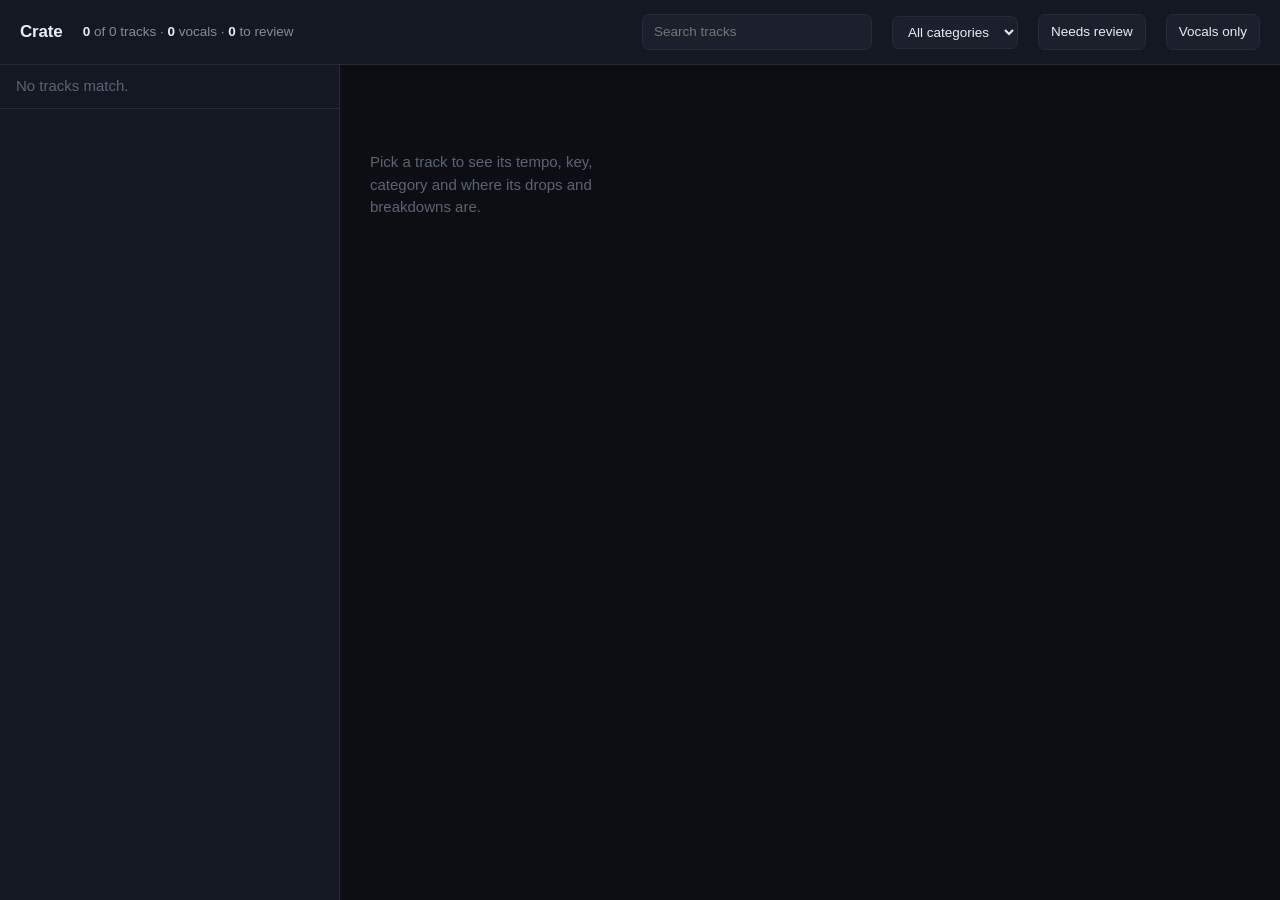
<file: viewer_template.html>
<!DOCTYPE html>
<html lang="en">
<head>
<meta charset="utf-8">
<meta name="viewport" content="width=device-width,initial-scale=1">
<title>Crate</title>
<style>
  :root{
    /* Frequency-band colours, matching how a CDJ screen encodes a waveform:
       low end warm, mids amber, top end cold. Colour carries meaning here. */
    --low:#f2643c; --mid:#e0b83e; --high:#4ea8de; --vox:#a97fd6;
    --bg:#0c0e13; --panel:#141822; --panel2:#1b202c; --line:#252b39;
    --ink:#e9ecf1; --dim:#828da0; --faint:#5a6474;
    --ok:#4bbf8a; --warn:#e0b83e;
  }
  *{box-sizing:border-box;margin:0;padding:0}
  html,body{height:100%}
  body{
    background:var(--bg); color:var(--ink);
    font:15px/1.5 -apple-system,BlinkMacSystemFont,"SF Pro Text","Segoe UI",sans-serif;
    font-feature-settings:"tnum" 1;
    display:flex; flex-direction:column; overflow:hidden;
  }
  .num{font-variant-numeric:tabular-nums}

  header{
    display:flex; align-items:center; gap:20px; flex-wrap:wrap;
    padding:14px 20px; border-bottom:1px solid var(--line); background:var(--panel);
  }
  header h1{font-size:17px; font-weight:640; letter-spacing:-.01em}
  .counts{color:var(--dim); font-size:13.5px}
  .counts b{color:var(--ink); font-weight:600}
  .spacer{flex:1}
  input[type=search],select{
    background:var(--panel2); border:1px solid var(--line); color:var(--ink);
    border-radius:7px; padding:7px 11px; font:inherit; font-size:13.5px;
  }
  input[type=search]{width:230px}
  input:focus-visible,select:focus-visible,button:focus-visible,li:focus-visible{
    outline:2px solid var(--high); outline-offset:2px}
  button{
    background:var(--panel2); border:1px solid var(--line); color:var(--ink);
    border-radius:7px; padding:7px 12px; font:inherit; font-size:13.5px; cursor:pointer}
  button:hover{border-color:var(--faint)}
  button.on{background:var(--high); border-color:var(--high); color:#08111a; font-weight:600}

  main{flex:1; display:grid; grid-template-columns:340px 1fr; min-height:0}

  /* ---- track list ---- */
  #list{border-right:1px solid var(--line); overflow-y:auto; background:var(--panel)}
  #list li{
    padding:10px 16px; border-bottom:1px solid var(--line); cursor:pointer;
    display:grid; grid-template-columns:1fr auto; gap:2px 10px; align-items:baseline}
  #list li:hover{background:var(--panel2)}
  #list li[aria-selected=true]{background:var(--panel2); box-shadow:inset 3px 0 var(--low)}
  .t-name{font-size:13.5px; white-space:nowrap; overflow:hidden; text-overflow:ellipsis}
  .t-bpm{font-size:12.5px; color:var(--dim)}
  .t-meta{font-size:12px; color:var(--faint); grid-column:1/-1;
    white-space:nowrap; overflow:hidden; text-overflow:ellipsis}
  .flag{color:var(--warn)}
  .vox-tag{color:var(--vox)}

  /* ---- detail ---- */
  #detail{overflow-y:auto; padding:26px 30px 60px}
  .empty{color:var(--faint); padding:60px 0; max-width:34ch}
  h2{font-size:23px; font-weight:640; letter-spacing:-.015em; line-height:1.25;
     margin-bottom:14px; max-width:60ch}

  .chips{display:flex; gap:8px; flex-wrap:wrap; margin-bottom:26px}
  .chip{
    background:var(--panel); border:1px solid var(--line); border-radius:8px;
    padding:7px 12px; font-size:13px; display:flex; align-items:baseline; gap:7px}
  .chip .k{color:var(--faint); font-size:11.5px}
  .chip.hero{border-color:var(--low)}
  .chip.vox{border-color:var(--vox)}
  .chip.rev{border-color:var(--warn); color:var(--warn)}

  /* ---- timeline: the centrepiece ---- */
  .tl-wrap{position:relative; margin-bottom:8px}
  canvas{width:100%; height:150px; display:block; border-radius:8px;
    background:var(--panel); cursor:crosshair}
  #marks{position:absolute; inset:0; pointer-events:none}
  .mk{position:absolute; top:0; bottom:22px; width:2px; pointer-events:auto; cursor:pointer}
  .mk i{position:absolute; inset:0; background:currentColor; opacity:.85}
  .mk span{
    position:absolute; bottom:-21px; left:0; transform:translateX(-50%);
    font-size:10.5px; white-space:nowrap; color:currentColor;
    background:var(--bg); padding:1px 5px; border-radius:4px}
  .mk:hover i,.mk.sel i{opacity:1; box-shadow:0 0 0 1px currentColor}
  .mk.sel span{font-weight:700}
  #head{position:absolute; top:0; bottom:22px; width:1px; background:var(--ink);
    display:none; pointer-events:none}
  .axis{display:flex; justify-content:space-between; color:var(--faint);
    font-size:11.5px; margin:26px 0 22px}

  /* ---- moments ---- */
  .moments{width:100%; border-collapse:collapse; margin-bottom:30px; font-size:13.5px}
  .moments th{
    text-align:left; color:var(--faint); font-weight:500; font-size:11.5px;
    padding:0 10px 7px; border-bottom:1px solid var(--line)}
  .moments td{padding:8px 10px; border-bottom:1px solid var(--line)}
  .moments tr{cursor:pointer}
  .moments tr:hover td{background:var(--panel)}
  .moments tr.sel td{background:var(--panel2)}
  .dot{display:inline-block; width:8px; height:8px; border-radius:2px; margin-right:8px}
  .bar{height:4px; border-radius:2px; background:var(--line); width:56px; display:inline-block}
  .bar>i{display:block; height:100%; border-radius:2px; background:var(--high)}

  h3{font-size:12px; color:var(--faint); font-weight:600; margin:0 0 12px}
  .grid{display:grid; grid-template-columns:repeat(auto-fill,minmax(158px,1fr));
    gap:1px; background:var(--line); border:1px solid var(--line);
    border-radius:8px; overflow:hidden; margin-bottom:28px}
  .cell{background:var(--panel); padding:11px 13px}
  .cell .k{color:var(--faint); font-size:11.5px; display:block; margin-bottom:3px}
  .cell .v{font-size:15px}

  .bands{display:flex; height:26px; border-radius:6px; overflow:hidden; margin-bottom:9px}
  .bands div{display:flex; align-items:center; justify-content:center;
    font-size:10.5px; color:#0c0e13; font-weight:650}
  .legend{color:var(--faint); font-size:12px; margin-bottom:28px}

  .note{background:var(--panel); border:1px solid var(--line);
    border-left:2px solid var(--warn); border-radius:6px;
    padding:11px 14px; font-size:13.5px; margin-bottom:24px; max-width:70ch}
  .note.vox{border-left-color:var(--vox)}
  .note b{font-weight:600}
  .ev{color:var(--dim); font-size:12.5px; margin-top:5px}

  #player{display:flex; align-items:center; gap:12px; margin-bottom:20px;
    font-size:13px; color:var(--dim); flex-wrap:wrap}
  audio{height:34px}
  @media (prefers-reduced-motion:reduce){*{transition:none!important}}
</style>
</head>
<body>

<header>
  <h1>Crate</h1>
  <div class="counts" id="counts"></div>
  <div class="spacer"></div>
  <input type="search" id="q" placeholder="Search tracks" aria-label="Search tracks">
  <select id="genre" aria-label="Filter by category"></select>
  <button id="fRev">Needs review</button>
  <button id="fVox">Vocals only</button>
</header>

<main>
  <ul id="list" role="listbox" aria-label="Tracks"></ul>
  <section id="detail"><p class="empty">Pick a track to see its tempo, key,
    category and where its drops and breakdowns are.</p></section>
</main>

<script>
const TRACKS = /*__CRATE_DATA__*/[];

const COLOR = {
  drop:'#f2643c', 'main section':'#f2643c', buildup:'#e0b83e',
  breakdown:'#4ea8de', intro:'#5a6474', outro:'#5a6474', vocal:'#a97fd6'
};
const fmt = s => `${Math.floor(s/60)}:${String(Math.floor(s%60)).padStart(2,'0')}`;
const esc = s => String(s??'').replace(/[&<>"]/g, c =>
  ({'&':'&amp;','<':'&lt;','>':'&gt;','"':'&quot;'}[c]));

let sel = null, selMoment = null, audioMap = {}, audioEl = null;

/* ---------- filtering ---------- */
const F = {q:'', genre:'', review:false, vox:false};

function visible(){
  return TRACKS.filter(t => {
    if (F.review && !t.needs_review) return false;
    if (F.vox && !(t.vocal_analysis||{}).is_acapella) return false;
    if (F.genre && t.category !== F.genre) return false;
    if (F.q && !(t.file+' '+(t.category||'')).toLowerCase().includes(F.q)) return false;
    return true;
  });
}

function renderList(){
  const rows = visible();
  document.getElementById('list').innerHTML = rows.map(t => {
    const i = TRACKS.indexOf(t);
    const vox = (t.vocal_analysis||{}).is_acapella;
    const n = (t.moments||[]).length;
    return `<li role="option" tabindex="0" data-i="${i}"
      aria-selected="${sel===i}">
      <span class="t-name">${esc(t.file.replace(/\.[^.]+$/,''))}</span>
      <span class="t-bpm num">${t.bpm?t.bpm.toFixed(1):'--'}</span>
      <span class="t-meta">${vox?'<span class="vox-tag">Vocals</span>':esc(t.category||'—')}
        · ${t.camelot||'--'} · ${n} cue${n===1?'':'s'}
        ${t.needs_review?'<span class="flag">· review</span>':''}</span></li>`;
  }).join('') || `<li style="color:var(--faint);cursor:default">No tracks match.</li>`;

  document.getElementById('counts').innerHTML =
    `<b>${rows.length}</b> of ${TRACKS.length} tracks ·
     <b>${TRACKS.filter(t=>(t.vocal_analysis||{}).is_acapella).length}</b> vocals ·
     <b>${TRACKS.filter(t=>t.needs_review).length}</b> to review`;
}

/* ---------- timeline ---------- */
function drawCurve(t){
  const c = document.getElementById('cv'); if (!c) return;
  const st = t.structure||{}, rms = st.energy_curve||[], sub = st.sub_curve||[];
  const dpr = devicePixelRatio||1, W = c.clientWidth, H = c.clientHeight;
  c.width = W*dpr; c.height = H*dpr;
  const g = c.getContext('2d'); g.scale(dpr,dpr); g.clearRect(0,0,W,H);
  if (!rms.length) {
    g.fillStyle='#5a6474'; g.font='13px -apple-system,sans-serif';
    g.fillText('No beat grid — energy curve unavailable', 14, H/2); return;
  }
  const bw = W/rms.length;
  // Overall energy behind, sub-bass in front: the gap between them is the
  // breakdown, which is exactly what the eye should catch first.
  rms.forEach((v,i) => {
    const h = Math.max(1, v*(H-14));
    g.fillStyle = 'rgba(78,168,222,.30)';
    g.fillRect(i*bw, H-h-7, Math.max(bw-.5,.7), h);
  });
  sub.forEach((v,i) => {
    const h = Math.max(1, v*(H-14)*.82);
    g.fillStyle = 'rgba(242,100,60,.85)';
    g.fillRect(i*bw, H-h-7, Math.max(bw-.5,.7), h);
  });
}

function renderMarks(t){
  const box = document.getElementById('marks'); if (!box) return;
  const dur = t.duration_sec||1;
  box.innerHTML = (t.moments||[]).map((m,i) => {
    const col = COLOR[m.type]||'#e9ecf1';
    return `<div class="mk ${selMoment===i?'sel':''}" data-m="${i}"
      style="left:${(m.time/dur*100).toFixed(3)}%;color:${col}"
      title="${esc(m.label)} — ${fmt(m.time)}">
      <i></i><span>${esc(m.label)}</span></div>`;
  }).join('');
  box.querySelectorAll('.mk').forEach(el =>
    el.onclick = () => pickMoment(+el.dataset.m));
}

function pickMoment(i){
  const t = TRACKS[sel];
  selMoment = i;
  renderMarks(t);
  document.querySelectorAll('.moments tr[data-m]').forEach(r =>
    r.classList.toggle('sel', +r.dataset.m === i));
  if (audioEl && audioEl.src) { audioEl.currentTime = t.moments[i].time; audioEl.play(); }
}

/* ---------- detail ---------- */
function renderDetail(){
  const d = document.getElementById('detail');
  if (sel === null) return;
  const t = TRACKS[sel], v = t.vocal_analysis||{}, st = t.structure||{};
  const vox = v.is_acapella, tb = t.tonal_balance||{};

  const chips = [
    t.bpm ? `<div class="chip hero"><span class="k">BPM</span>
      <span class="num">${t.bpm.toFixed(2)}</span></div>` : '',
    t.camelot ? `<div class="chip"><span class="k">Key</span>
      ${t.camelot} · ${esc(t.key||'')}</div>` : '',
    `<div class="chip ${vox?'vox':''}"><span class="k">Category</span>
      ${esc(t.category||'—')}${t.category_confidence!=null
        ? ` <span class="k num">${(t.category_confidence*100).toFixed(0)}%</span>`:''}</div>`,
    `<div class="chip"><span class="k">Length</span>${t.duration||'--'}</div>`,
    t.needs_review ? `<div class="chip rev">Needs review</div>` : ''
  ].join('');

  const notes = [];
  if (vox) notes.push(`<div class="note vox"><b>Filed under Vocals.</b>
    This reads as an acapella — almost no sub-bass and few percussive onsets — so
    no genre was assigned. A genre model would guess from vocal tone alone, which
    is not reliable.
    <div class="ev">${Object.entries(v.evidence||{})
      .map(([k,val])=>`${val?'✓':'✗'} ${k.replace(/_/g,' ')}`).join(' · ')}</div></div>`);
  else if (v.needs_review) notes.push(`<div class="note"><b>Might be an acapella.</b>
    Some vocal indicators present but not all (score ${v.score}). Worth a listen.</div>`);
  if (t.needs_review && t.review_reason) notes.push(
    `<div class="note"><b>Flagged:</b> ${esc(t.review_reason)}.
     Nothing was guessed — this is left for you to confirm.</div>`);
  if (t.bpm_reliable === false) notes.push(`<div class="note">
    <b>Tempo is uncertain.</b> The beat tracker had low confidence, so the cue
    positions below may be off-grid. Check against Rekordbox's own analysis.</div>`);

  const gp = (t.genre_predictions||[]).slice(0,5);
  const alt = gp.length>1 ? `<h3>Other genre candidates</h3>
    <table class="moments"><tbody>${gp.slice(1).map(p=>`<tr><td>${esc(p.label)}</td>
    <td style="color:var(--faint)">${esc(p.parent)}</td>
    <td style="width:80px"><span class="bar"><i style="width:${(p.confidence*100).toFixed(0)}%"></i></span></td>
    <td class="num" style="width:56px">${(p.confidence*100).toFixed(1)}%</td></tr>`).join('')}
    </tbody></table>` : '';

  const cells = [
    ['Loudness', t.loudness_lufs!=null?t.loudness_lufs+' LUFS':'—'],
    ['Danceability', t.danceability ?? '—'],
    ['Dynamic range', t.dynamic_complexity ?? '—'],
    ['Onsets / sec', t.onset_rate ?? '—'],
    ['Brightness', t.brightness_hz?Math.round(t.brightness_hz)+' Hz':'—'],
    ['Beats', t.beat_count ?? '—'],
    ['Bars', st.bars_analysed ?? '—'],
    ['Drops', st.drop_count ?? 0],
    ['Breakdowns', st.breakdown_count ?? 0],
    ['Tempo confidence', t.bpm_confidence!=null?(t.bpm_confidence*100).toFixed(0)+'%':'—'],
    ['Key confidence', t.key_confidence!=null?(t.key_confidence*100).toFixed(0)+'%':'—'],
    ['File size', t.size_mb?t.size_mb+' MB':'—'],
  ].map(([k,val])=>`<div class="cell"><span class="k">${k}</span>
    <span class="v num">${esc(val)}</span></div>`).join('');

  const bandCols = {sub:'--low',lowmid:'#d4763e',mid:'--mid',high:'--high',air:'#7fc4e8'};
  const bands = Object.entries(tb).map(([k,val])=>{
    const col = bandCols[k].startsWith('--')?`var(${bandCols[k]})`:bandCols[k];
    return `<div style="width:${(val*100).toFixed(1)}%;background:${col}"
      title="${k} ${(val*100).toFixed(1)}%">${val>0.09?k:''}</div>`;}).join('');

  d.innerHTML = `
    <h2>${esc(t.file.replace(/\.[^.]+$/,''))}</h2>
    <div class="chips">${chips}</div>
    ${notes.join('')}
    <div id="player">
      <button id="loadAudio">Load audio folder for playback</button>
      <audio id="au" controls preload="none" style="display:none"></audio>
      <span id="auMsg">Optional — lets you click a cue to jump to it.</span>
    </div>
    <h3>Energy over time — orange is sub-bass, blue is everything else</h3>
    <div class="tl-wrap">
      <canvas id="cv"></canvas><div id="marks"></div><div id="head"></div>
    </div>
    <div class="axis"><span>0:00</span><span>${t.duration||''}</span></div>

    <h3>Cue points</h3>
    ${(t.moments||[]).length ? `<table class="moments">
      <thead><tr><th>Moment</th><th>Time</th><th>Bar</th><th colspan="2">Confidence</th></tr></thead>
      <tbody>${t.moments.map((m,i)=>`<tr data-m="${i}" class="${selMoment===i?'sel':''}">
        <td><span class="dot" style="background:${COLOR[m.type]||'#888'}"></span>${esc(m.label)}</td>
        <td class="num">${fmt(m.time)}</td>
        <td class="num" style="color:var(--faint)">${m.bar}</td>
        <td style="width:70px"><span class="bar"><i style="width:${(m.confidence*100).toFixed(0)}%"></i></span></td>
        <td class="num" style="width:50px">${(m.confidence*100).toFixed(0)}%</td></tr>`).join('')}
      </tbody></table>`
      : `<p class="legend">No structural changes found — the track holds a steady
         energy throughout, or the beat grid was too weak to segment.</p>`}

    ${alt}
    <h3>Frequency balance</h3>
    <div class="bands">${bands}</div>
    <p class="legend">Share of total energy per band. A heavy left side means
      bass-forward; a thin left side is one of the acapella signals.</p>
    <h3>Everything measured</h3>
    <div class="grid">${cells}</div>
    ${t.errors&&t.errors.length?`<div class="note"><b>Errors:</b>
      ${t.errors.map(esc).join('; ')}</div>`:''}`;

  drawCurve(t); renderMarks(t);
  d.querySelectorAll('.moments tr[data-m]').forEach(r =>
    r.onclick = () => pickMoment(+r.dataset.m));
  document.getElementById('loadAudio').onclick = pickFolder;
  audioEl = document.getElementById('au');
  hookAudio(t);
  d.scrollTop = 0;
}

/* ---------- optional local playback ---------- */
function pickFolder(){
  const inp = document.createElement('input');
  inp.type='file'; inp.webkitdirectory = true; inp.multiple = true;
  inp.onchange = () => {
    audioMap = {};
    for (const f of inp.files) audioMap[f.name] = f;
    document.getElementById('auMsg').textContent =
      `${Object.keys(audioMap).length} files loaded — click any cue to jump to it.`;
    hookAudio(TRACKS[sel]);
  };
  inp.click();
}

function hookAudio(t){
  const f = audioMap[t.file]; if (!f || !audioEl) return;
  audioEl.src = URL.createObjectURL(f);
  audioEl.style.display = '';
  document.getElementById('loadAudio').style.display = 'none';
  const head = document.getElementById('head');
  audioEl.ontimeupdate = () => {
    head.style.display='block';
    head.style.left = (audioEl.currentTime/(t.duration_sec||1)*100)+'%';
  };
}

/* ---------- wiring ---------- */
document.getElementById('list').addEventListener('click', e => {
  const li = e.target.closest('li[data-i]'); if (!li) return;
  sel = +li.dataset.i; selMoment = null; renderList(); renderDetail();
});
document.getElementById('list').addEventListener('keydown', e => {
  if (e.key==='Enter'||e.key===' ') { e.preventDefault(); e.target.click(); }
});
document.getElementById('q').oninput = e => { F.q = e.target.value.toLowerCase(); renderList(); };
document.getElementById('genre').onchange = e => { F.genre = e.target.value; renderList(); };
document.getElementById('fRev').onclick = e => {
  F.review = !F.review; e.target.classList.toggle('on', F.review); renderList(); };
document.getElementById('fVox').onclick = e => {
  F.vox = !F.vox; e.target.classList.toggle('on', F.vox); renderList(); };
addEventListener('resize', () => { if (sel!==null) drawCurve(TRACKS[sel]); });

const cats = [...new Set(TRACKS.map(t=>t.category).filter(Boolean))].sort();
document.getElementById('genre').innerHTML =
  `<option value="">All categories</option>` +
  cats.map(c=>`<option>${esc(c)}</option>`).join('');
renderList();
</script>
</body>
</html>
</file>
